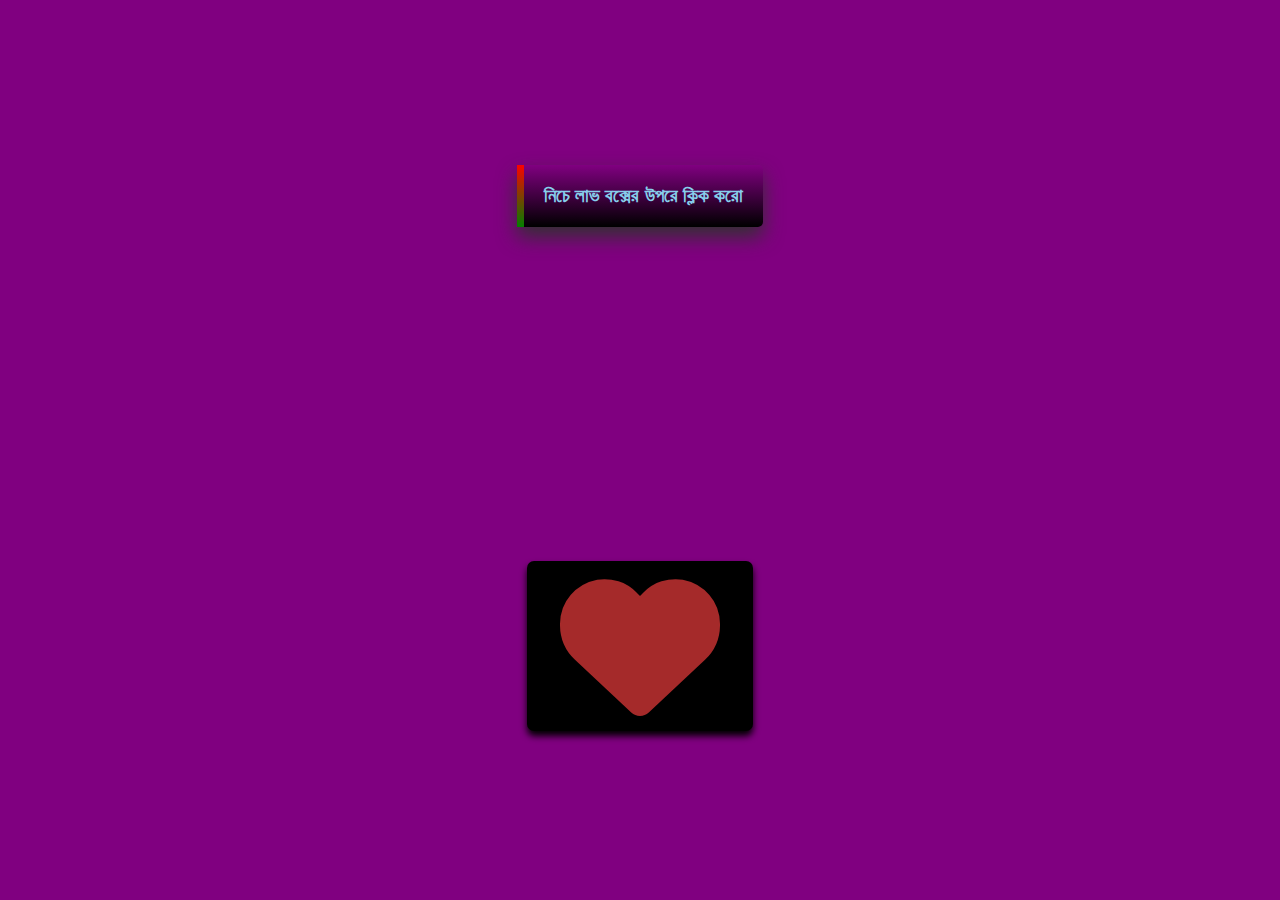
<file: index.html>
<!DOCTYPE html>
<html lang="en">
<head>
    <meta charset="UTF-8">
    <meta name="viewport" content="width=device-width, initial-scale=1.0">
    <title>love you fariha</title>
    <link rel="stylesheet" href="style.css">
    <link rel="stylesheet" href="https://cdnjs.cloudflare.com/ajax/libs/font-awesome/6.6.0/css/all.min.css"/>
</head>
<body>
   <div class="container">
    <h3>নিচে লাভ বক্সের উপরে ক্লিক করো</h3>
   </div>
   <div>
    <a href="i.html"><i id="love" class="fa-solid fa-heart"></i></a>
   </div>
</body>
</html>
</file>
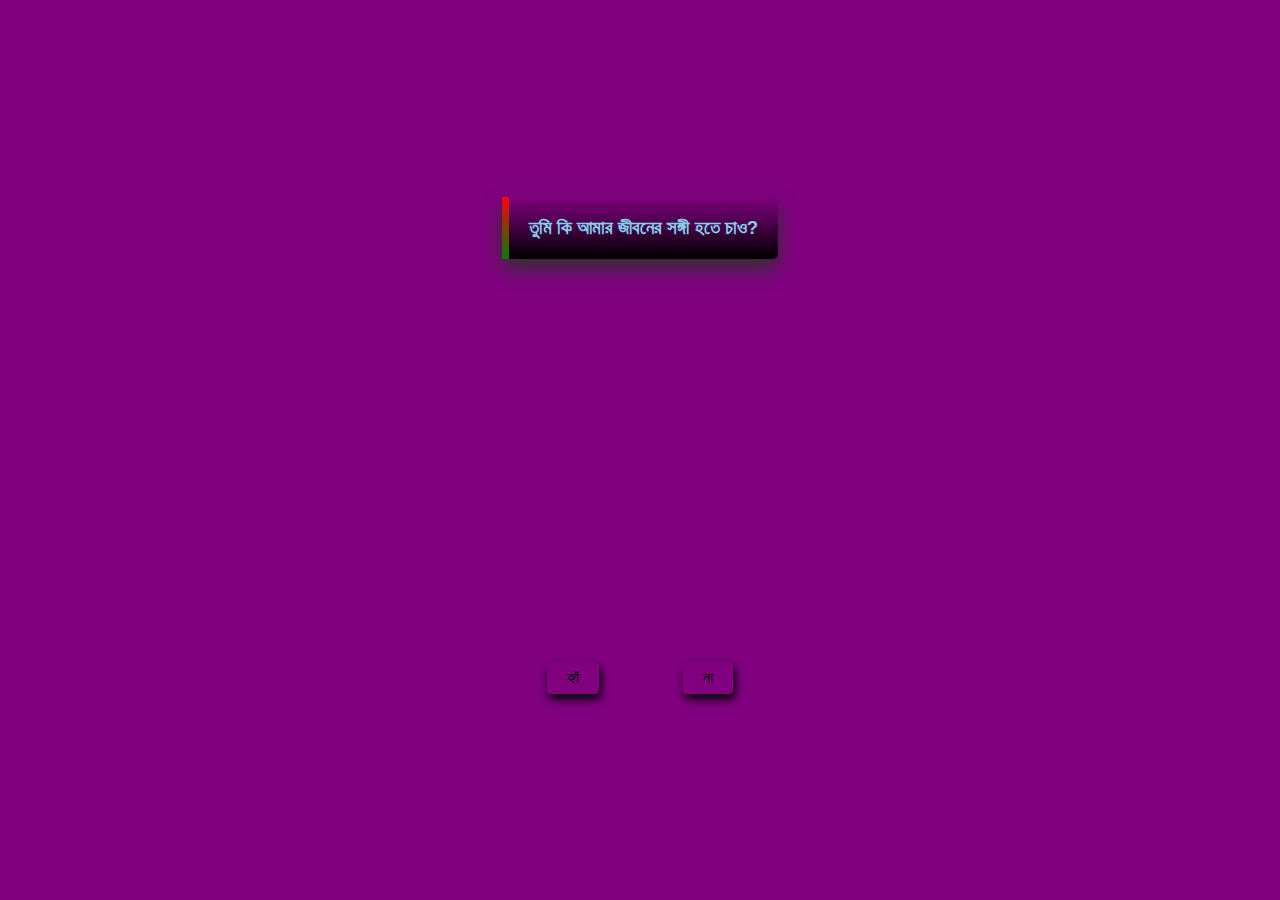
<file: end.html>
<!DOCTYPE html>
<html lang="en">
<head>
    <meta charset="UTF-8">
    <meta name="viewport" content="width=device-width, initial-scale=1.0">
    <title>love you fariha</title>
    <link rel="stylesheet" href="style.css">
</head>
<body>
   <div class="container">
    <h3 id="display"> তুমি কি আমার জীবনের সঙ্গী হতে চাও?</h3>
   </div>
  <div class="question">
    <p id="yes">হ্যাঁ</p>
    <p id="no">না</p>
  </div>
  <script src="script.js"></script>
</body>
</html>
</file>
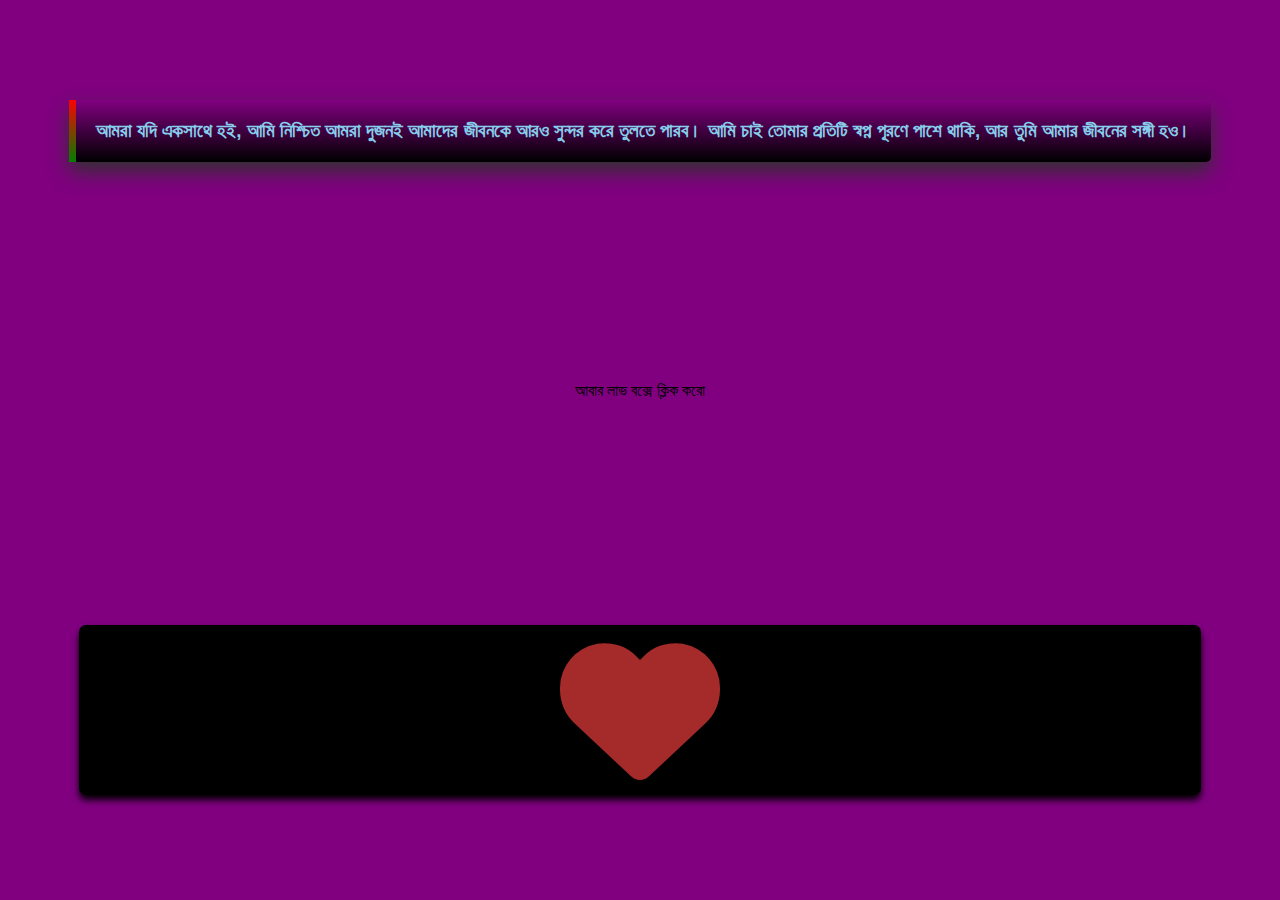
<file: fariha.html>
<!DOCTYPE html>
<html lang="en">
<head>
    <meta charset="UTF-8">
    <meta name="viewport" content="width=device-width, initial-scale=1.0">
    <title>love you fariha</title>
    <link rel="stylesheet" href="style.css">
    <link rel="stylesheet" href="https://cdnjs.cloudflare.com/ajax/libs/font-awesome/6.6.0/css/all.min.css"/>
</head>
<body>
   <div class="container">
    <h3> আমরা যদি একসাথে হই, আমি নিশ্চিত আমরা দুজনই আমাদের জীবনকে আরও সুন্দর করে তুলতে পারব। আমি চাই তোমার প্রতিটি স্বপ্ন পূরণে পাশে থাকি, আর তুমি আমার জীবনের সঙ্গী হও।</h3>
   </div>
   <p>আবার লাভ বক্সে ক্লিক করো</p>
   <div>
    <a href="mahedi.html"><i id="love" class="fa-solid fa-heart"></i></a>
   </div>
</body>
</html>
</file>
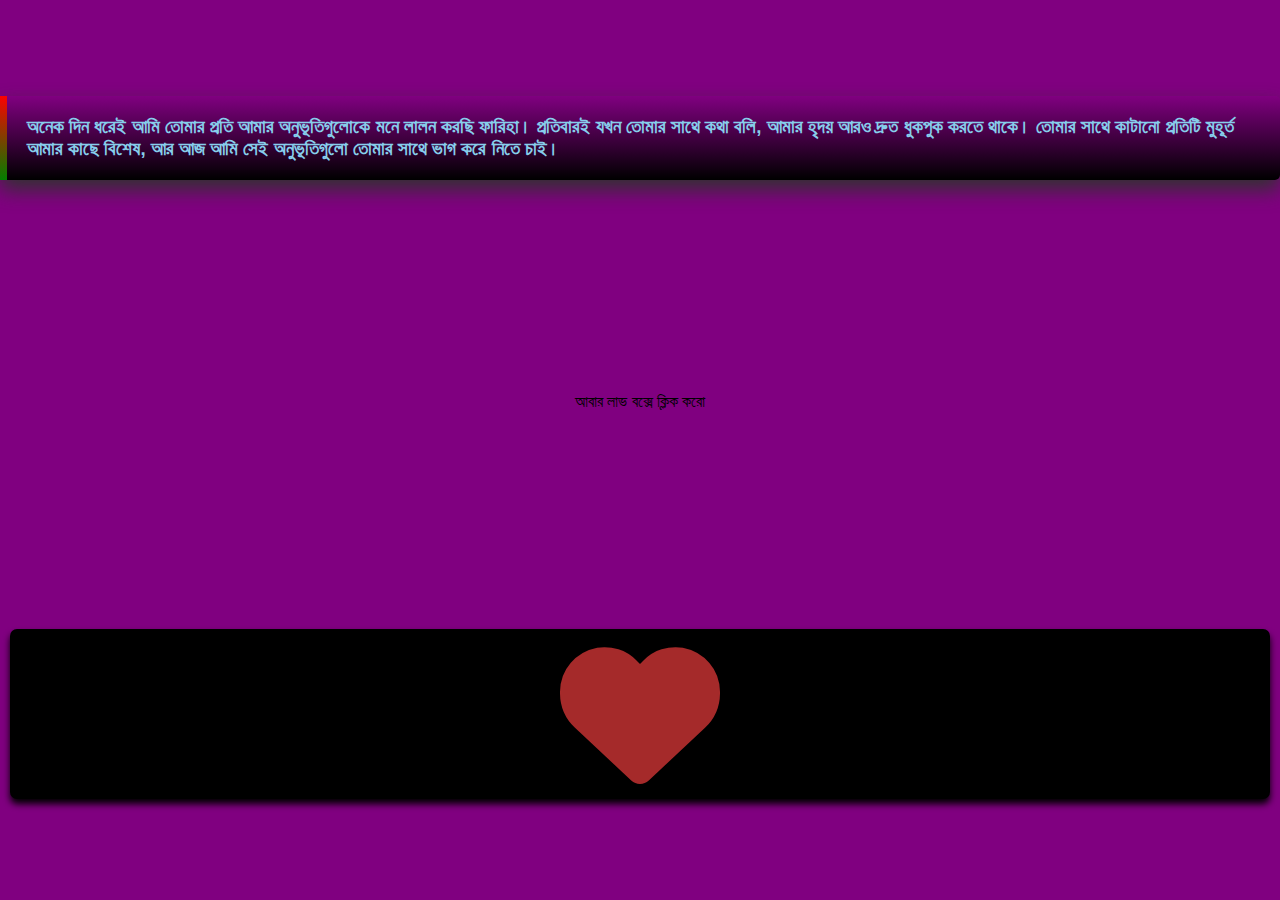
<file: i.html>
<!DOCTYPE html>
<html lang="en">
<head>
    <meta charset="UTF-8">
    <meta name="viewport" content="width=device-width, initial-scale=1.0">
    <title>love you fariha</title>
    <link rel="stylesheet" href="style.css">
    <link rel="stylesheet" href="https://cdnjs.cloudflare.com/ajax/libs/font-awesome/6.6.0/css/all.min.css"/>
</head>
<body>
   <div class="container">
   <h3> অনেক দিন ধরেই আমি তোমার প্রতি আমার অনুভূতিগুলোকে মনে লালন করছি ফারিহা। প্রতিবারই যখন তোমার সাথে কথা বলি, আমার হৃদয় আরও দ্রুত ধুকপুক করতে থাকে। তোমার সাথে কাটানো প্রতিটি মুহূর্ত আমার কাছে বিশেষ, আর আজ আমি সেই অনুভূতিগুলো তোমার সাথে ভাগ করে নিতে চাই।</h3>
   </div>
   <p>আবার লাভ বক্সে ক্লিক করো</p>
   <div>
    <a href="love.html"><i id="love" class="fa-solid fa-heart"></i></a>
   </div>
</body>
</html>
</file>
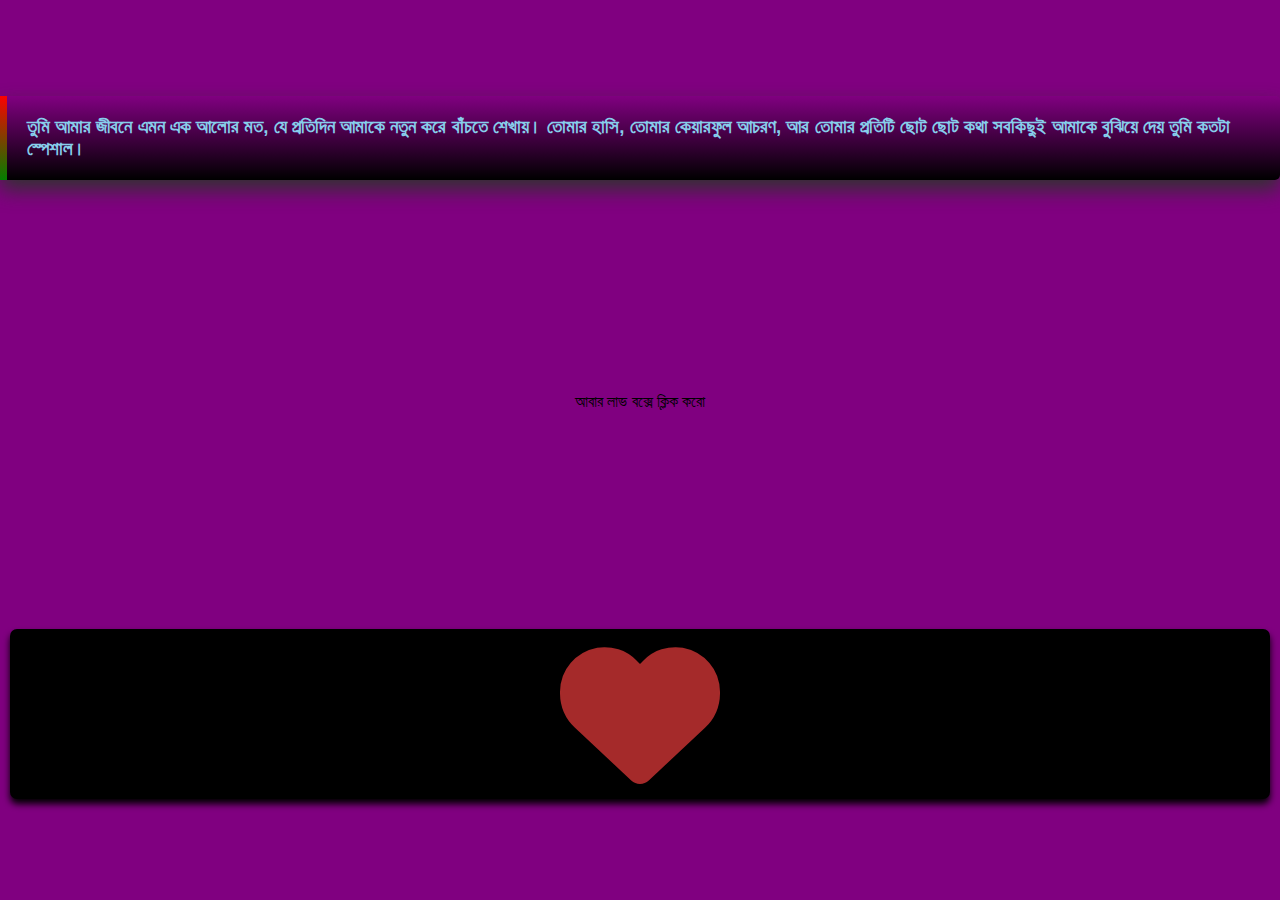
<file: love.html>
<!DOCTYPE html>
<html lang="en">
<head>
    <meta charset="UTF-8">
    <meta name="viewport" content="width=device-width, initial-scale=1.0">
    <title>love you fariha</title>
    <link rel="stylesheet" href="style.css">
    <link rel="stylesheet" href="https://cdnjs.cloudflare.com/ajax/libs/font-awesome/6.6.0/css/all.min.css"/>
</head>
<body>
   <div class="container">
   <h3> তুমি আমার জীবনে এমন এক আলোর মত, যে প্রতিদিন আমাকে নতুন করে বাঁচতে শেখায়। তোমার হাসি, তোমার কেয়ারফুল আচরণ, আর তোমার প্রতিটি ছোট ছোট কথা  সবকিছুই আমাকে বুঝিয়ে দেয় তুমি কতটা স্পেশাল।</h3>
   </div>
   <p>আবার লাভ বক্সে ক্লিক করো</p>
   <div>
    <a href="u.html"><i id="love" class="fa-solid fa-heart"></i></a>
   </div>
</body>
</html>
</file>
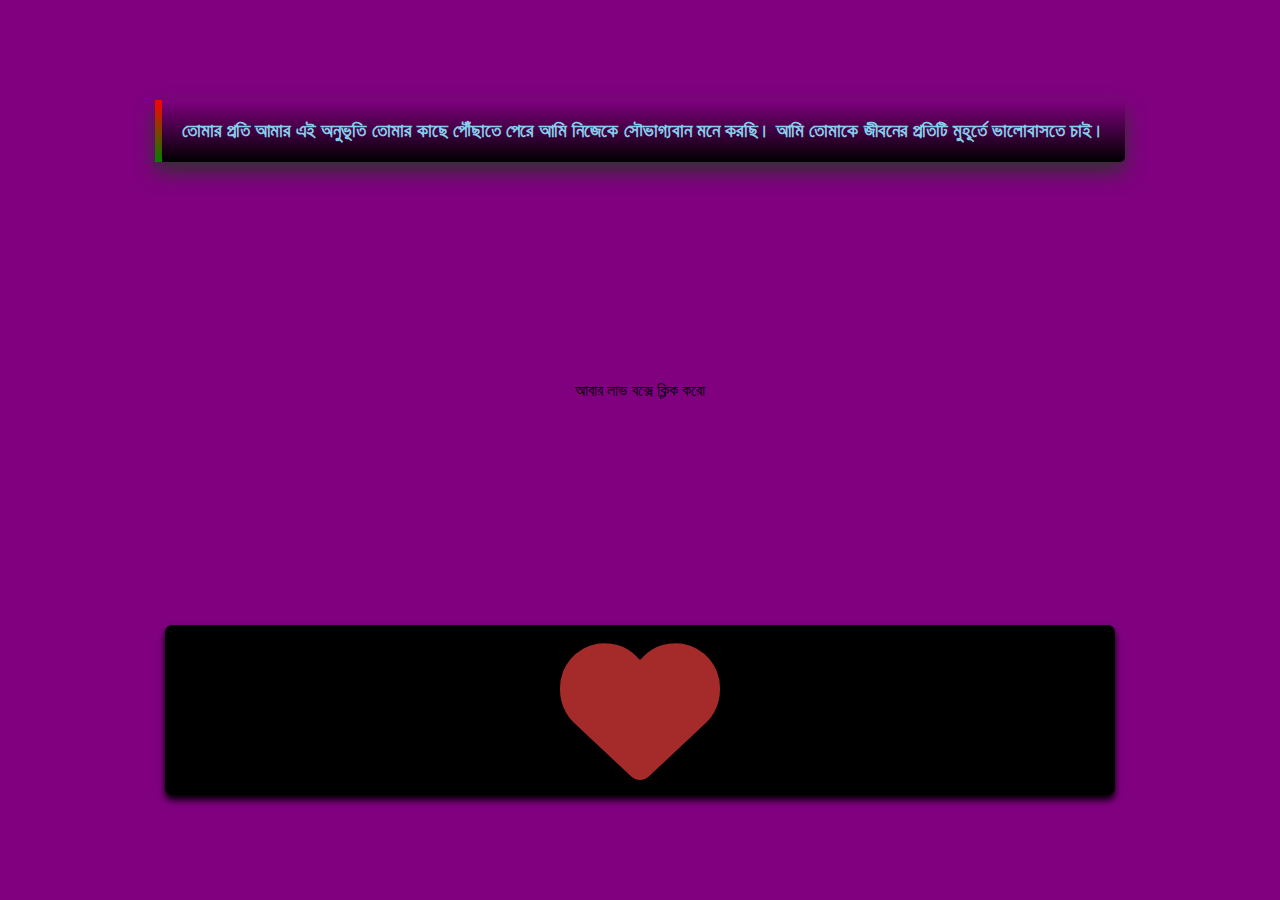
<file: mahedi.html>
<!DOCTYPE html>
<html lang="en">
<head>
    <meta charset="UTF-8">
    <meta name="viewport" content="width=device-width, initial-scale=1.0">
    <title>love you fariha</title>
    <link rel="stylesheet" href="style.css">
    <link rel="stylesheet" href="https://cdnjs.cloudflare.com/ajax/libs/font-awesome/6.6.0/css/all.min.css"/>
</head>
<body>
   <div class="container">
    <h3>তোমার প্রতি আমার এই অনুভূতি তোমার কাছে পৌঁছাতে পেরে আমি নিজেকে সৌভাগ্যবান মনে করছি। আমি তোমাকে জীবনের প্রতিটি মুহূর্তে ভালোবাসতে চাই। </h3>
   </div>
   <p>আবার লাভ বক্সে ক্লিক করো</p>
   <div>
    <a href="end.html"><i id="love" class="fa-solid fa-heart"></i></a>
   </div>
</body>
</html>
</file>
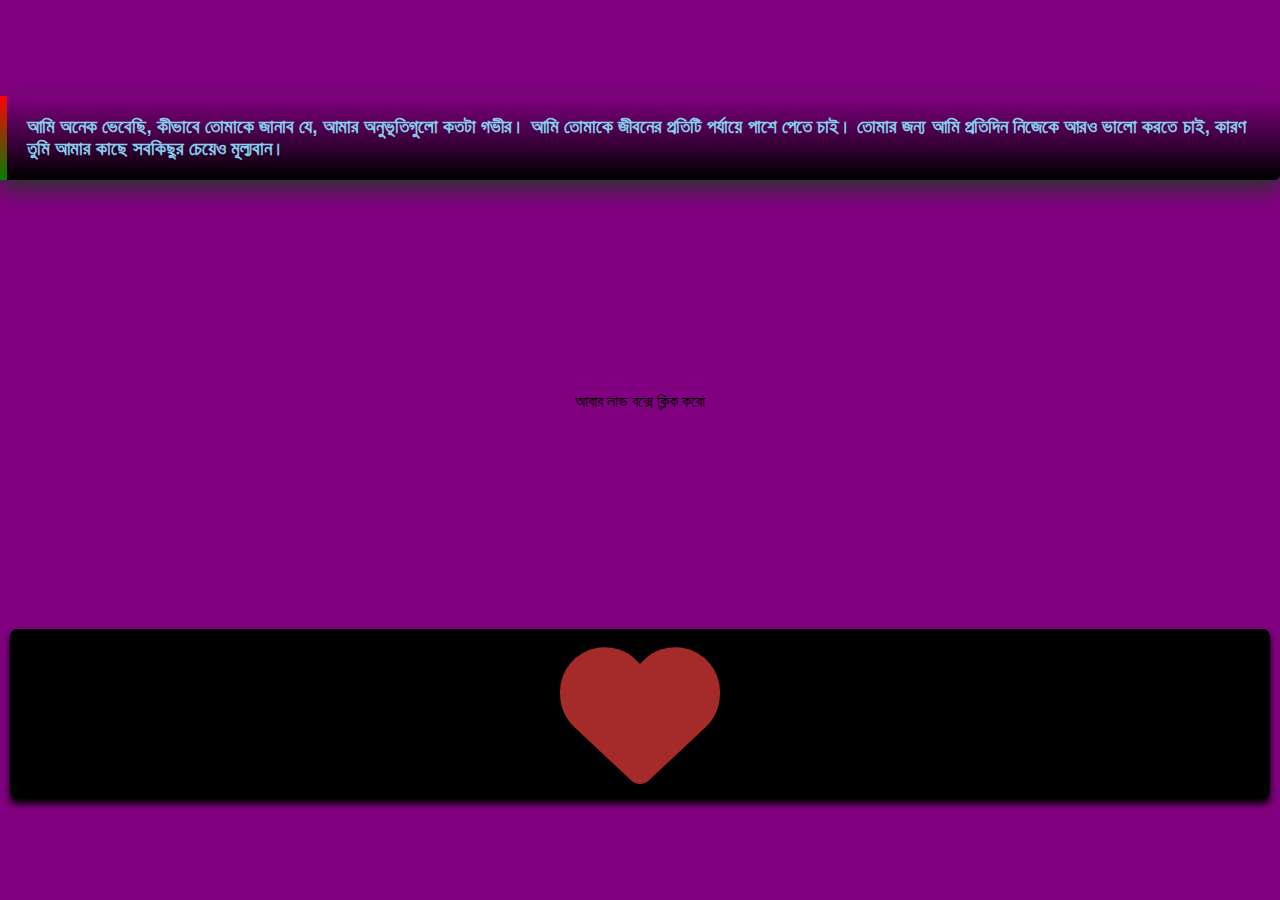
<file: u.html>
<!DOCTYPE html>
<html lang="en">
<head>
    <meta charset="UTF-8">
    <meta name="viewport" content="width=device-width, initial-scale=1.0">
    <title>love you fariha</title>
    <link rel="stylesheet" href="style.css">
    <link rel="stylesheet" href="https://cdnjs.cloudflare.com/ajax/libs/font-awesome/6.6.0/css/all.min.css"/>
</head>
<body>
   <div class="container">
    <h3>আমি অনেক ভেবেছি, কীভাবে তোমাকে জানাব যে, আমার অনুভূতিগুলো কতটা গভীর। আমি তোমাকে জীবনের প্রতিটি পর্যায়ে পাশে পেতে চাই। তোমার জন্য আমি প্রতিদিন নিজেকে আরও ভালো করতে চাই, কারণ তুমি আমার কাছে সবকিছুর চেয়েও মূল্যবান।</h3>
   </div>
   <p>আবার লাভ বক্সে ক্লিক করো</p>
   <div>
    <a href="fariha.html"><i id="love" class="fa-solid fa-heart"></i></a>
   </div>
</body>
</html>
</file>
<file: style.css>
*{
    margin: 0;
    padding: 0;
    box-sizing: border-box;
   
}
body{
    background-color:purple;
    font-family: "Open Sans",sans-serif;
    display: grid;
    align-items: center;
    justify-content: center;
    height: 100vh;
}
.container{
box-shadow: 0px 10px 20px rgb(50, 49, 49);
margin:10px px;
padding: 20px;
border-radius: 5px;
background-image: linear-gradient(purple,black);
border-left: 7px solid;
border-image:linear-gradient(red,green);
border-image-slice:1;
}
h3{
    color:skyblue;   
}
p{
    text-align: center;
    margin: 10px;
    padding: 10px;
}
#love{
    display: flex;
font-size: 10rem;
align-items: center;
justify-content: center;
text-align: center;
cursor: pointer;
color: #A52A2A ;
background-color: black;
padding: 5px;
box-shadow: 0px 5px 7px black;
margin: 5px 10px;
border-radius: 7px;
}
a{
    text-decoration: none;
}
.question{
    display: flex;
    text-align: center;
    justify-content: center;
    align-items: center;
    gap: 4rem;
  
}
.question p{
    box-shadow: 2px 5px 10px black;
    padding: 7px 20px;
    border-radius: 4px;
    cursor: pointer;
}
</file>
